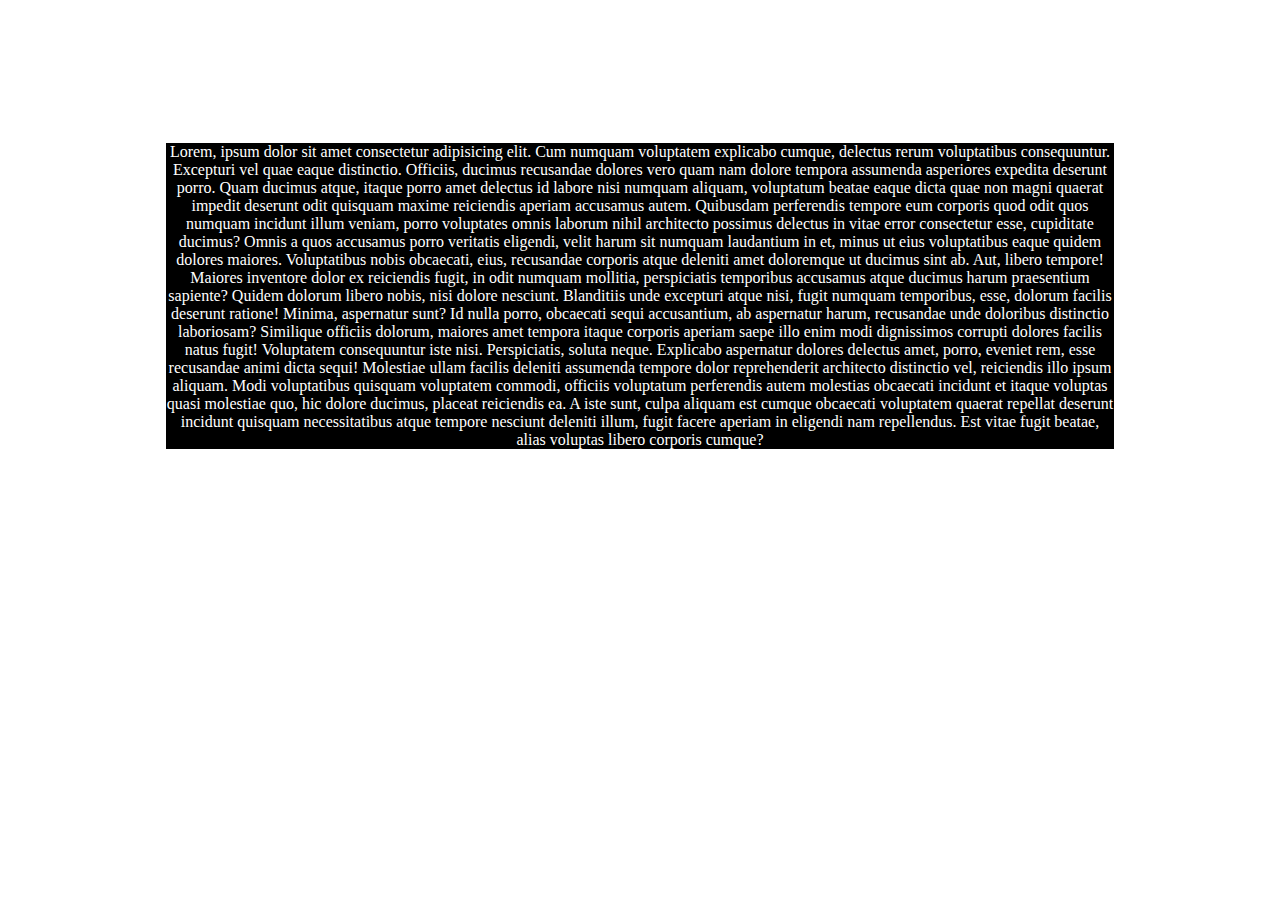
<file: index.html>
<!DOCTYPE html>
<html>
  <head>
    <meta charset="utf-8">
    <meta name="viewport" content="width=device-width">
    <title>Space website - Home </title>
    
    <link href="style.css" rel="stylesheet" type="text/css" />
    <!-- COMMENTED -->
    

  </head>
  <body >
    <header>
      
      <nav>
        <a href="#">Home</a>
        <a href="facts.html">Space Facts</a>
        <a href="media.html">Space Photos and Videos</a>
      </nav>
    </header>
    <main>
      <h1>This is a page about Outer Space</h1>
      <p>Lorem, ipsum dolor sit amet consectetur adipisicing elit. Cum numquam voluptatem explicabo cumque, delectus rerum voluptatibus consequuntur. Excepturi vel quae eaque distinctio. Officiis, ducimus recusandae dolores vero quam nam dolore tempora assumenda asperiores expedita deserunt porro. Quam ducimus atque, itaque porro amet delectus id labore nisi numquam aliquam, voluptatum beatae eaque dicta quae non magni quaerat impedit deserunt odit quisquam maxime reiciendis aperiam accusamus autem. Quibusdam perferendis tempore eum corporis quod odit quos numquam incidunt illum veniam, porro voluptates omnis laborum nihil architecto possimus delectus in vitae error consectetur esse, cupiditate ducimus? Omnis a quos accusamus porro veritatis eligendi, velit harum sit numquam laudantium in et, minus ut eius voluptatibus eaque quidem dolores maiores. Voluptatibus nobis obcaecati, eius, recusandae corporis atque deleniti amet doloremque ut ducimus sint ab. Aut, libero tempore! Maiores inventore dolor ex reiciendis fugit, in odit numquam mollitia, perspiciatis temporibus accusamus atque ducimus harum praesentium sapiente? Quidem dolorum libero nobis, nisi dolore nesciunt. Blanditiis unde excepturi atque nisi, fugit numquam temporibus, esse, dolorum facilis deserunt ratione! Minima, aspernatur sunt? Id nulla porro, obcaecati sequi accusantium, ab aspernatur harum, recusandae unde doloribus distinctio laboriosam? Similique officiis dolorum, maiores amet tempora itaque corporis aperiam saepe illo enim modi dignissimos corrupti dolores facilis natus fugit! Voluptatem consequuntur iste nisi. Perspiciatis, soluta neque. Explicabo aspernatur dolores delectus amet, porro, eveniet rem, esse recusandae animi dicta sequi! Molestiae ullam facilis deleniti assumenda tempore dolor reprehenderit architecto distinctio vel, reiciendis illo ipsum aliquam. Modi voluptatibus quisquam voluptatem commodi, officiis voluptatum perferendis autem molestias obcaecati incidunt et itaque voluptas quasi molestiae quo, hic dolore ducimus, placeat reiciendis ea. A iste sunt, culpa aliquam est cumque obcaecati voluptatem quaerat repellat deserunt incidunt quisquam necessitatibus atque tempore nesciunt deleniti illum, fugit facere aperiam in eligendi nam repellendus. Est vitae fugit beatae, alias voluptas libero corporis cumque?</p>
    </main>
  </body>
</html>
</file>
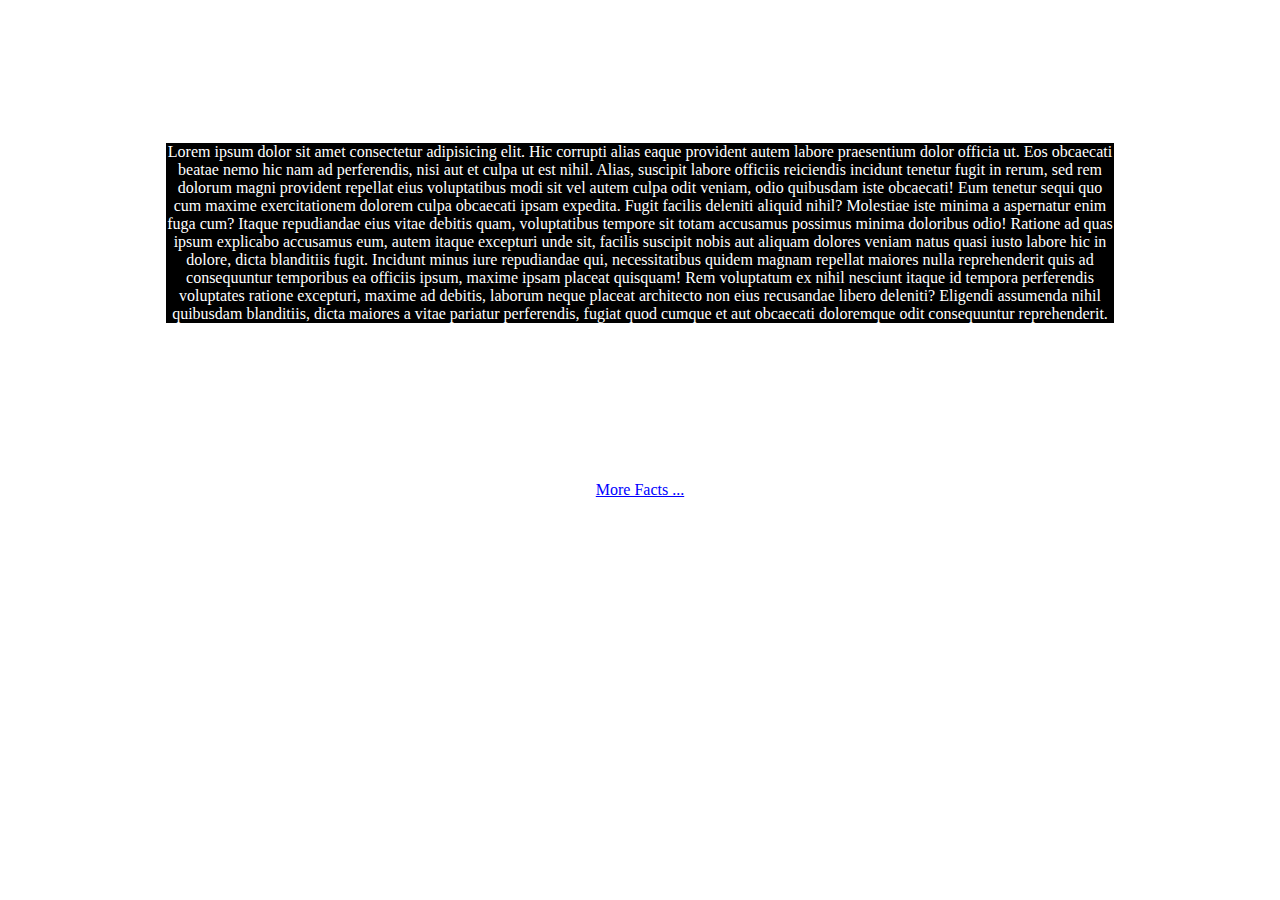
<file: facts.html>
<!DOCTYPE html>
<html>
  <head>
    <meta charset="utf-8">
    <meta name="viewport" content="width=device-width">
    <title>Space website - Facts</title>
    
    <link href="style.css" rel="stylesheet" type="text/css" />
  </head>
  <body>
    <header>
      
      <nav>
        <a href="index.html">Home</a>
        <a href="#">Space Facts</a>
        <a href="media.html">Space Photos and Videos</a>
      </nav>
    </header>
    <main>
      <h1>Facts about Space</h1>
      <p>Lorem ipsum dolor sit amet consectetur adipisicing elit. Hic corrupti alias eaque provident autem labore praesentium dolor officia ut. Eos obcaecati beatae nemo hic nam ad perferendis, nisi aut et culpa ut est nihil. Alias, suscipit labore officiis reiciendis incidunt tenetur fugit in rerum, sed rem dolorum magni provident repellat eius voluptatibus modi sit vel autem culpa odit veniam, odio quibusdam iste obcaecati! Eum tenetur sequi quo cum maxime exercitationem dolorem culpa obcaecati ipsam expedita. Fugit facilis deleniti aliquid nihil? Molestiae iste minima a aspernatur enim fuga cum? Itaque repudiandae eius vitae debitis quam, voluptatibus tempore sit totam accusamus possimus minima doloribus odio! Ratione ad quas ipsum explicabo accusamus eum, autem itaque excepturi unde sit, facilis suscipit nobis aut aliquam dolores veniam natus quasi iusto labore hic in dolore, dicta blanditiis fugit. Incidunt minus iure repudiandae qui, necessitatibus quidem magnam repellat maiores nulla reprehenderit quis ad consequuntur temporibus ea officiis ipsum, maxime ipsam placeat quisquam! Rem voluptatum ex nihil nesciunt itaque id tempora perferendis voluptates ratione excepturi, maxime ad debitis, laborum neque placeat architecto non eius recusandae libero deleniti? Eligendi assumenda nihil quibusdam blanditiis, dicta maiores a vitae pariatur perferendis, fugiat quod cumque et aut obcaecati doloremque odit consequuntur reprehenderit.</p>
      <ul style="list-style-position:inside;">
        <li>Space is completely silent.
There is no atmosphere in space, which means that sound has no medium or way to travel to be heard. Astronauts use radios to stay in communication while in space, since radio waves can still be sent and received.</li>
<li>The hottest planet in our solar system is 450° C.
Venus is the hottest planet in the solar system and has an average surface temperature of around 450° C. Interestingly, Venus is not the closest planet to the Sun – Mercury is closer but because Mercury has no atmosphere to regulate temperature it has a very large temperature fluctuation.</li>
<li>There may be life on Mars.
Of all the planets in our solar system (apart from Earth), Mars is the one most likely to be hospitable to life. In 1986, NASA found what they thought may be fossils of microscopic living things in a rock recovered from Mars.</li>
      </ul>

      <a href="https://theplanets.org/space-facts/" target="_blank">More Facts ...</a>
      
    </main>
  </body>
</html>
</file>
<file: style.css>
body{
        background-image:url("https://miro.medium.com/max/1200/1*9IIoxOcIbhMFFKMCI2ncuQ.jpeg");
        background-repeat:no-repeat;
        background-size:cover;
        
      }


h1,a{
  color:white;
}

h1::first-letter{
  font-size:2em;
  text-align:center;
}

*{
  color:white;
}

p{
  background-color: black;
}


main{
  font-family:serif;
  text-align:center;
  width:75%;
  margin:auto;
  
  /*line-height:35px;*/
}

nav a:hover{
  background-color:lightblue;
  color:orange;
}

nav a:active{
  background-color:green;
  color:yellow;
}

nav a{
  text-decoration: none;
  margin:20px;
}

a[target="_blank"]{
  color:blue;
  background-color:white;


}

img{
  width:40%;
  margin:30px ;
}

img[alt]{
  border:2px white dotted;
}

#space_videos{
  color:beige;
  background-color:brown;

}

[href="#space_videos"]{
  color:blue;
}
</file>
